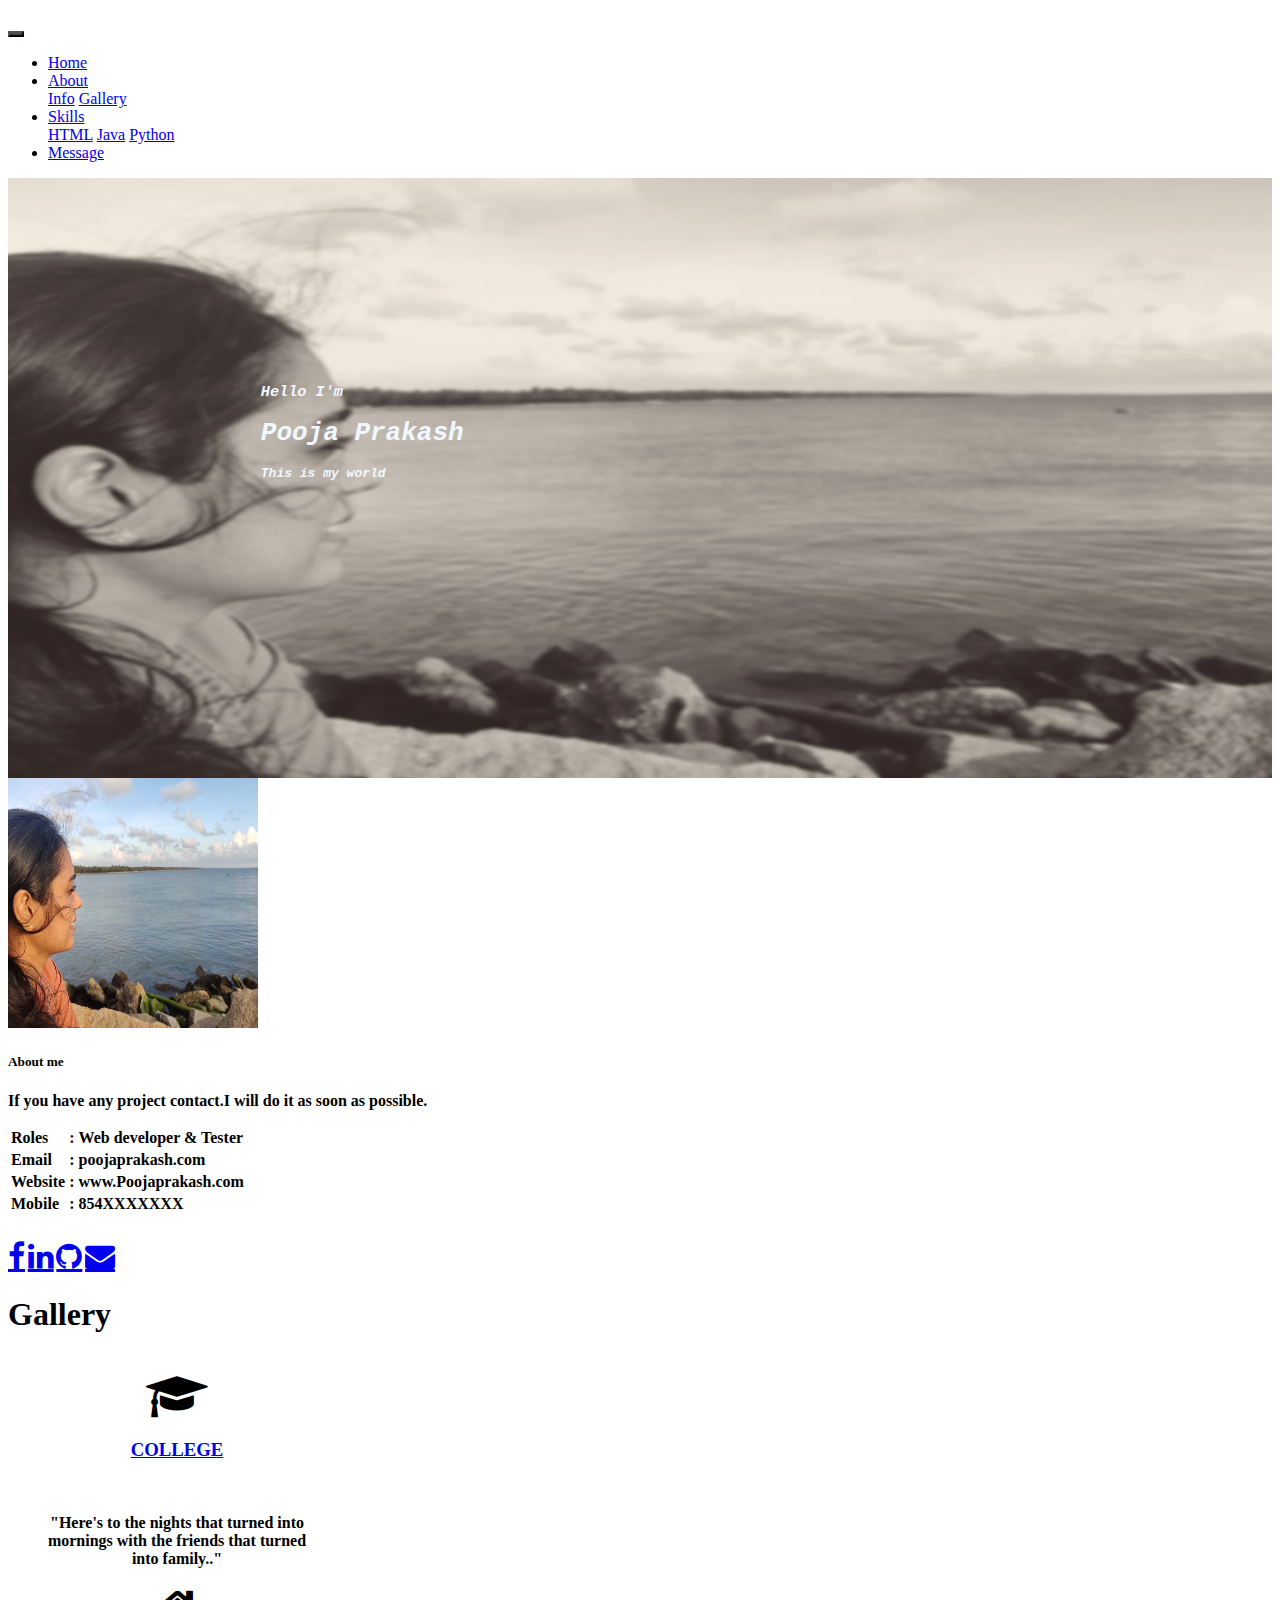
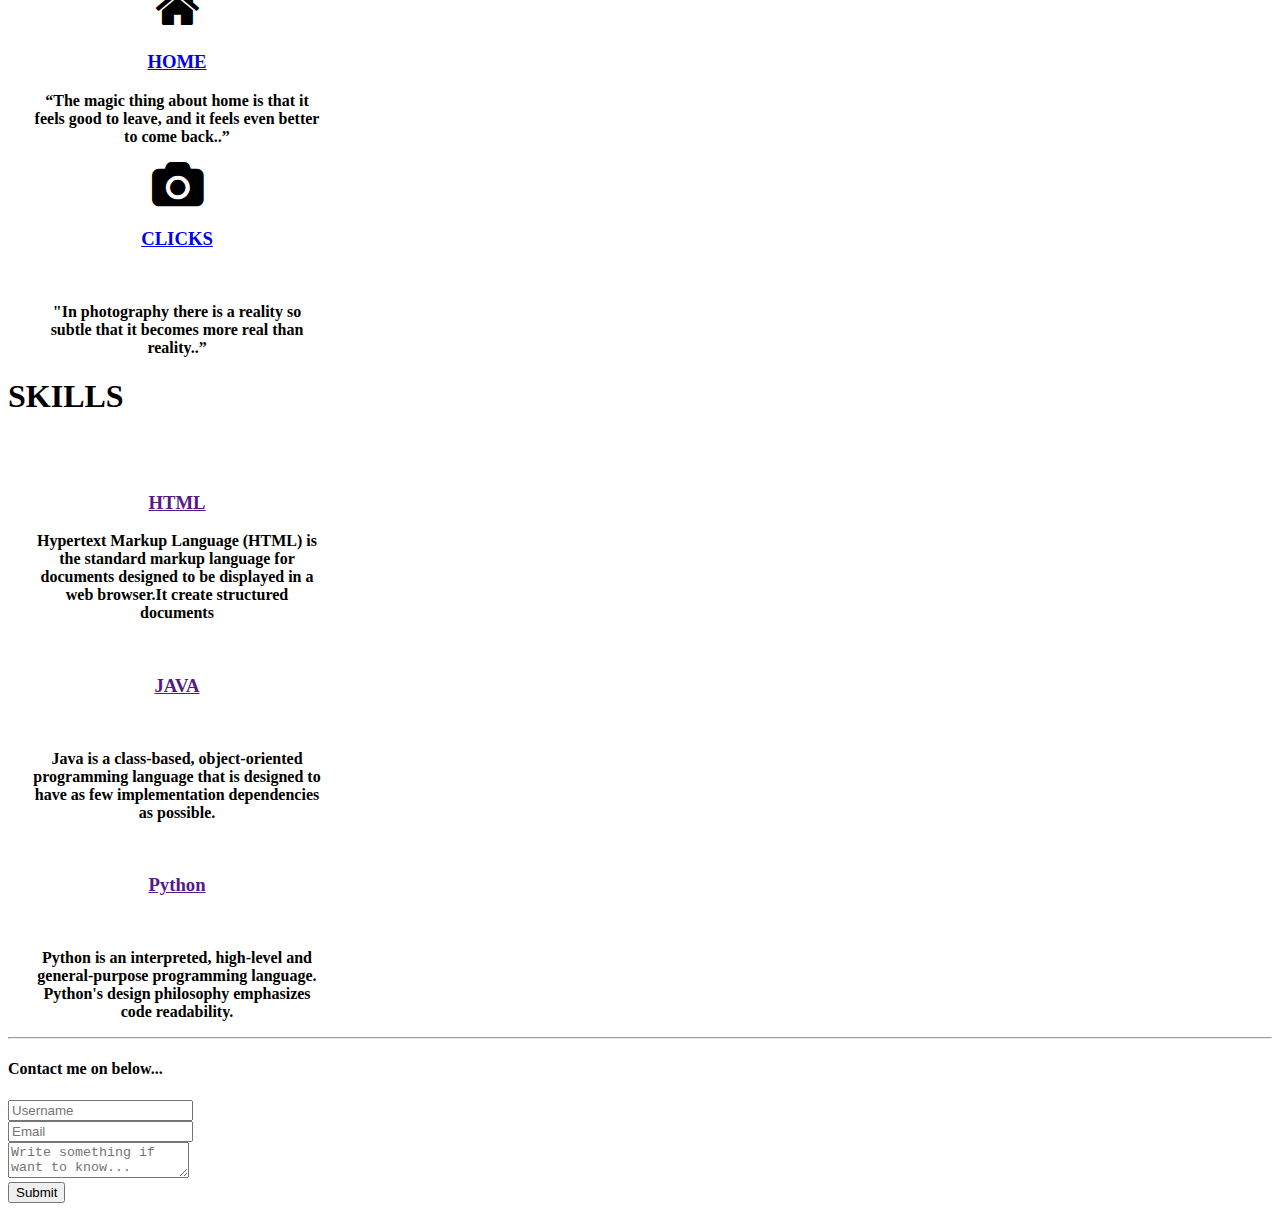
<file: index.html>
<!DOCTYPE html>
<html lang="en" style="scroll-behavior: smooth;">

<head>


  <meta charset="UTF-8">
  <meta name="viewport" content="width=device-width, initial-scale=1.0">
  <title>Poojaprakash</title>
  <link rel="icon" href="images/pooja.jpg" type="image/jpg" sizes="16x16">
  <link rel="stylesheet" href="https://cdnjs.cloudflare.com/ajax/libs/font-awesome/4.7.0/css/font-awesome.min.css">
  
  <link rel="stylsheet" type="text/css" href="style.css">
  <link rel="stylesheet" href="https://cdn.jsdelivr.net/npm/bootstrap@4.5.3/dist/css/bootstrap.min.css" integrity="sha384-TX8t27EcRE3e/ihU7zmQxVncDAy5uIKz4rEkgIXeMed4M0jlfIDPvg6uqKI2xXr2" crossorigin="anonymous">
  <link rel="stylesheet" href="https://cdnjs.cloudflare.com/ajax/libs/font-awesome/4.7.0/css/font-awesome.min.css">
</head>

<body style="scroll-behavior: smooth;">
  <header class="bg-dark">
    <div class="row text-white ">
      <div class="col-md-6 col-9 p-3 pl-5">

        <h2><i></i></h2>
      </div>
      <div class="col-md-6 col-3 my-auto">
        <nav class="navbar navbar-expand-lg navbar-dark bg-dark">

          <button class="navbar-toggler" style="background-color: rgb(77, 67, 67);" type="button" data-toggle="collapse"
            data-target="#navbarSupportedContent" aria-controls="navbarSupportedContent" aria-expanded="false"
            aria-label="Toggle navigation">
            <span class="navbar-toggler-icon"></span>
          </button>

          <div class="collapse navbar-collapse" id="navbarSupportedContent">
            <ul class="navbar-nav ml-auto">
              <li class="nav-item active">
                <a class="nav-link text-wblack" href="index.html">Home<span class="sr-only">(current)</span></a>
              </li>
              <li class="nav-item">
                <a class="nav-link dropdown-toggle text-black" href="#" id="navbarDropdown" role="button"
                  data-toggle="dropdown" aria-haspopup="true" aria-expanded="false">
                  About
                </a>
                <div class="dropdown-menu" aria-labelledby="navbarDropdown">

                  <a class="dropdown-item" href="#about">Info</a>
                  <a class="dropdown-item" href="#gallery">Gallery</a>

                </div>
                </li>

                <li class="nav-item">
                <a class="nav-link dropdown-toggle text-black" href="#" id="navbarDropdown" role="button"
                  data-toggle="dropdown" aria-haspopup="true" aria-expanded="false">
                  Skills
                </a>
              
              
                <div class="dropdown-menu" aria-labelledby="navbarDropdown">

                  <a class="dropdown-item" href="#HTML">HTML</a>
                  <a class="dropdown-item" href="#java">Java</a>
                  <a class="dropdown-item" href="#python">Python</a>
                </div>
              </li>


              <li class="nav-item active">
                <a class="nav-link text-black" href="#message">Message<span class="sr-only">(current)</span></a>
              </li>

            </ul>

          </div>
        </nav>
      </div>

  </header>
<!-- home -->
<section>


<div class="background text-black text-center" style="background-image: url('images/cover.jpg'); width: 100%; height: 600px;background-repeat: no-repeat; background-size: 100% 600px;">
  
  
  <div class="text-header " style="top=40%; width:100%; max-width: 100%; padding-top: 15%; padding-left: 20%; font-family: monospace; color: aliceblue;">
  <h3 ><i>Hello I'm</h3></i>
  <h1><strong></strong><i>Pooja Prakash</h1><strong></h1></i>
  <p><i>This is my world</p></i>
</div>

</div>
</section>

  

  <!-- about -->
  <section class="p-4" style="background-color: rgb(255, 255, 255);">
    <div id="about"></div>
    <div class="container">
      <div class="row m-6 ">
        <div class="col ">
            <div class="card bg-black">
              <div class="card-title my-5">

                <div class="media row">
                  <div class="cd-md-6 colsm-12">
                  <img src="images/pooja.JPG" width="250" height="250" class="img-fluid rounded-top mx-5" alt="">
              </div>
                  <div class="MediaBody ">
                    <div class="cd-md-6 col-12 ">
                      <h5 class="display-4 ml-5">
                   About me
                      </h5>
                      <p class="text-muted ml-5">
                        If you have any project contact.I will do it as soon as possible.

                      <div class="container ml-4">
                        <table class="table table-responsive ">
                          <tr>
                            <td class="text-muted">Roles</td>
                            <td>:</td>
                            <td>Web developer & Tester</td>
                          </tr>

                          <tr>
                            <td class="text-muted">Email</td>
                            <td>:</td>
                            <td>poojaprakash.com</td>
                          </tr>

                          <tr>
                            <td class="text-muted">Website</td>
                            <td>:</td>
                            <td>www.Poojaprakash.com</td>
                          </tr>

                          <tr>
                            <td class="text-muted">Mobile</td>
                            <td>:</td>
                            <td>854XXXXXXX</td>
                          </tr>


                        </table>
                      </div>
                    </div>


                  </div>
                </div>

                <div class="card footer bg-dark">
                  <h6 class="text-center" style="color:rgb(182, 73, 73) ; text-size:50px; color: white;"> <i>

                      <a href="https://www.facebook.com/pooja.prakash.779/" class="fa fa-facebook" style="font-size: 30px;"></a>
                      <a href="https://www.linkedin.com/in/pooja-prakash-77241b1bb/" class="fa fa-linkedin" style="font-size:30px;"></a>
                      <a href="https://github.com/PoojaPrakashm" class="fa fa-github" style="font-size:30px"></a>
                      <a href="#" class="fa fa-envelope" style="font-size:30px"></a>

                    </i>
                  </h6>
                </div>
              </div>
            </div>
          </div>
        
      </div>
  </section>

  <!-- /* gallery*/ -->

  <section >
    <section class="bg-none p-5"  style="background-color: rgb(255, 255, 255);">
      <div id="gallery"></div>
      <div class="container" >

        <h1 class="text-center" style="padding-left: 5; color: black;">Gallery </h1>
        <br>

        <div class="row" style="padding-left: 25px;">
          <div class="col-md-4 bg-none">
            <div class="card" style="width: 18rem; text-align:center; ">

              <i class="fa fa-graduation-cap" aria-hidden="true" style="font-size:48px;color: black;"></i>
              <div class="card-body ">
                <a class="card-title ;text-decoration:black" href="college.html">
                  <h3>COLLEGE</h3>
                </a>
                <br>
                <p class="card-text">"Here's to the nights that turned into mornings with the friends that turned into
                  family.."</p>
                
              </div>
            </div>
          </div>

          <div class="col-md-4">
            <div class="card" style="width: 18rem; text-align:center">

              <i class="fa fa-home" aria-hidden="true" style="font-size:48px;color: black;"></i>
              <div class="card-body">
                <a class="card-title ;text-decoration:black" href="home.html" ><h3>HOME</h3></a>
                <p class="card-text">“The magic thing about home is that it feels good to leave, and it feels even
                  better to come back..”</p>
              </div>
              
            </div>
          </div>



          <div class="col-md-4">
            <div class="card" style="width: 18rem; text-align:center">

              <i class="fa fa-camera" aria-hidden="true" style="font-size:48px;color: black;"></i>
              <div class="card-body">
                <a class="card-title ;text-decoration:black" href="clicks.html" ><h3>CLICKS</h3></a>
      
                </a>
                <br>
                <p class="card-text">"In photography there is a reality so subtle that it becomes more real than
                  reality..”
                </p>
              </div>
            </div>
          </div>


        </div>

    </section>

  </section>



  <!-- skill -->

  <section>
    <section class="bg-none p-5" style="background-color: rgb(255, 255, 255);">
      <div id="skills"></div>
      <div class="container">

        <h1 class="text-center" style="padding-left:; color: black;">SKILLS </h1>
        <br>

        <div class="row" style="padding-left: 25px;">
          <div class="col-md-4 bg-none">
            <div class="card" style="width: 18rem; text-align:center; ">

              <i class="fa fa-graduation-html" aria-hidden="true" style="font-size:48px;color: black;"></i>
              <div class="card-body ">
                <a class="card-title ;text-decoration:black" href="">
                  <h3>HTML</h3>
                </a>

                <p class="card-text">Hypertext Markup Language (HTML) is the standard markup language for documents
                  designed to be displayed in a web browser.It create structured documents </p>
              </div>
            </div>
          </div>





          <div class="col-md-4">
            <div class="card" style="width: 18rem; text-align:center">

              <i class="fa fa-java" aria-hidden="true" style="font-size:48px;color: black;"></i>
              <div class="card-body">
                <a class="card-title ;text-decoration:black" href="">
                  <h3>JAVA</h3>
                  <br>

                </a>
                <p class="card-text">Java is a class-based, object-oriented programming language that is designed to
                  have as few implementation dependencies as possible.

                </p>
              </div>
            </div>
          </div>

          <div class="col-md-4">
            <div class="card" style="width: 18rem; text-align:center">

              <i class="fa fa-python" aria-hidden="true" style="font-size:48px;color: black;"></i>
              <div class="card-body">
                <a class="card-title ;text-decoration:black" href="">
                  <h3>Python</h3>
                  <br>
             
                </a>
                <p class="card-text">Python is an interpreted, high-level and general-purpose programming language.
                  Python's design philosophy emphasizes code readability.
                 
                </p>
              </div>
            </div>
          </div>



        </div>

    </section>

  </section>



  <!-- message -->
  <section class="bg-none p-5" style="background-color: rgb(255, 255, 255);">
    <form id="message" action="https://script.google.com/macros/s/AKfycbwOL1pdfy2MQ0rqz85biR1akm2tIQ_xGTSayxlp/exec" method="POST">
  <div id="contact">
    <div class="container mt-5">
      <span class="bg-dark text-white"></span>
      <hr class="bg-darak">
      <div class="row">
        <div class="col">
          <div class=" card bg-white">
            <div class="card-header">
              <h4 class="my-4">Contact me on below...</h4>
              <form id="" action="https://script.google.com/macros/s/AKfycbwOL1pdfy2MQ0rqz85biR1akm2tIQ_xGTSayxlp/exec" method="POST"></form>
              <div class="form-group">
                <input type="text" placeholder="Username" class="form-control" name="name">


              </div>

              <div class="form-group">
                <input type="text" placeholder="Email" class="form-control" name="email">


              </div>

              <div class="form-group">
                <textarea class="form-control" placeholder="Write something if want to know..." name="message"></textarea>

              </div>

            </div>

            <div class="form-group ml-5">
              <button class="btn btn-success text-white">Submit</button>

            </div>

          </div>
        </div>
      </div>
    </div>
  </div>
  </div>


</section>

  <script src="https://code.jquery.com/jquery-3.5.1.slim.min.js"
    integrity="sha384-DfXdz2htPH0lsSSs5nCTpuj/zy4C+OGpamoFVy38MVBnE+IbbVYUew+OrCXaRkfj"
    crossorigin="anonymous"></script>
  <script src="https://cdn.jsdelivr.net/npm/popper.js@1.16.1/dist/umd/popper.min.js"
    integrity="sha384-9/reFTGAW83EW2RDu2S0VKaIzap3H66lZH81PoYlFhbGU+6BZp6G7niu735Sk7lN"
    crossorigin="anonymous"></script>
  <script src="https://cdn.jsdelivr.net/npm/bootstrap@4.5.3/dist/js/bootstrap.min.js"
    integrity="sha384-w1Q4orYjBQndcko6MimVbzY0tgp4pWB4lZ7lr30WKz0vr/aWKhXdBNmNb5D92v7s"
    crossorigin="anonymous"></script>
</body>

</html>
</file>
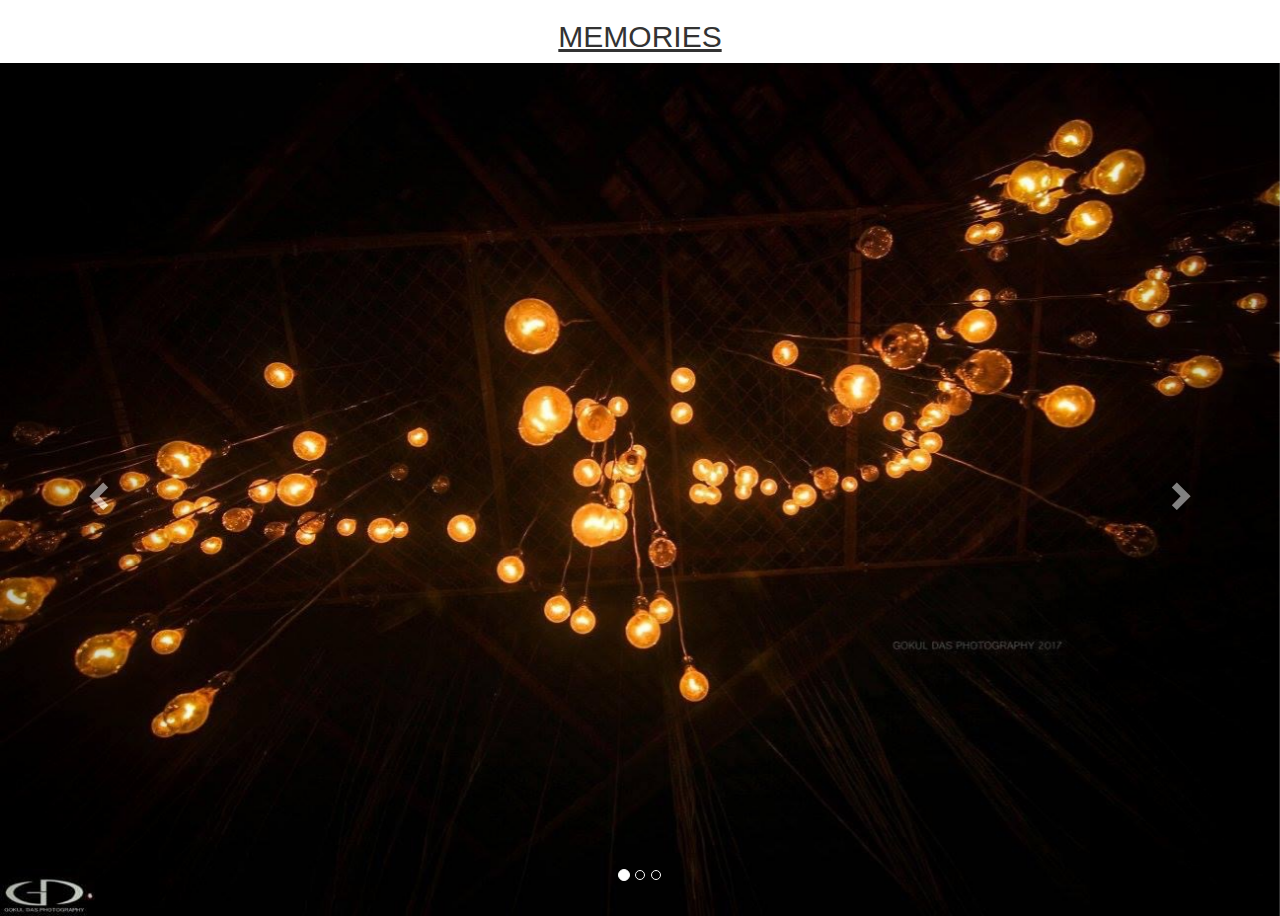
<file: clicks.html>
<!DOCTYPE html>
<html lang="en">
<head>
  <title>college</title>
  <meta charset="utf-8">
  <meta name="viewport" content="width=device-width, initial-scale=1">
  <link rel="stylesheet" href="https://maxcdn.bootstrapcdn.com/bootstrap/3.4.1/css/bootstrap.min.css">
  <script src="https://ajax.googleapis.com/ajax/libs/jquery/3.5.1/jquery.min.js"></script>
  <script src="https://maxcdn.bootstrapcdn.com/bootstrap/3.4.1/js/bootstrap.min.js"></script>
</head>
<body>

<div class="container; text-center">
  <h2 style="text-decoration: underline;" >MEMORIES</h2>  
  <div id="myCarousel" class="carousel slide" data-ride="carousel">
    <!-- Indicators -->
    <ol class="carousel-indicators">
      <li data-target="#myCarousel" data-slide-to="0" class="active"></li>
      <li data-target="#myCarousel" data-slide-to="1"></li>
      <li data-target="#myCarousel" data-slide-to="2"></li>
    </ol>

    <!-- Wrapper for slides -->
    <div class="carousel-inner">
      <div class="item active">
        <img src="images/clicks/1.jpeg" class="img-fluid;" alt="" style="width: 100%;">

      </div>

      <div class="item">
        <img src="images/clicks/2.jpeg" class="img-fluid;" alt="" style="width:100%;">
      </div>
    
      <div class="item">
        <img src="images/clicks/3.jpeg" alt="New york" style="width:100%;">
      </div>
    </div>

   

    <!-- Left and right controls -->
    <a class="left carousel-control" href="#myCarousel" data-slide="prev">
      <span class="glyphicon glyphicon-chevron-left"></span>
      <span class="sr-only">Previous</span>
    </a>
    <a class="right carousel-control" href="#myCarousel" data-slide="next">
      <span class="glyphicon glyphicon-chevron-right"></span>
      <span class="sr-only">Next</span>
    </a>
  </div>
</div>

</body>
</html>
</file>
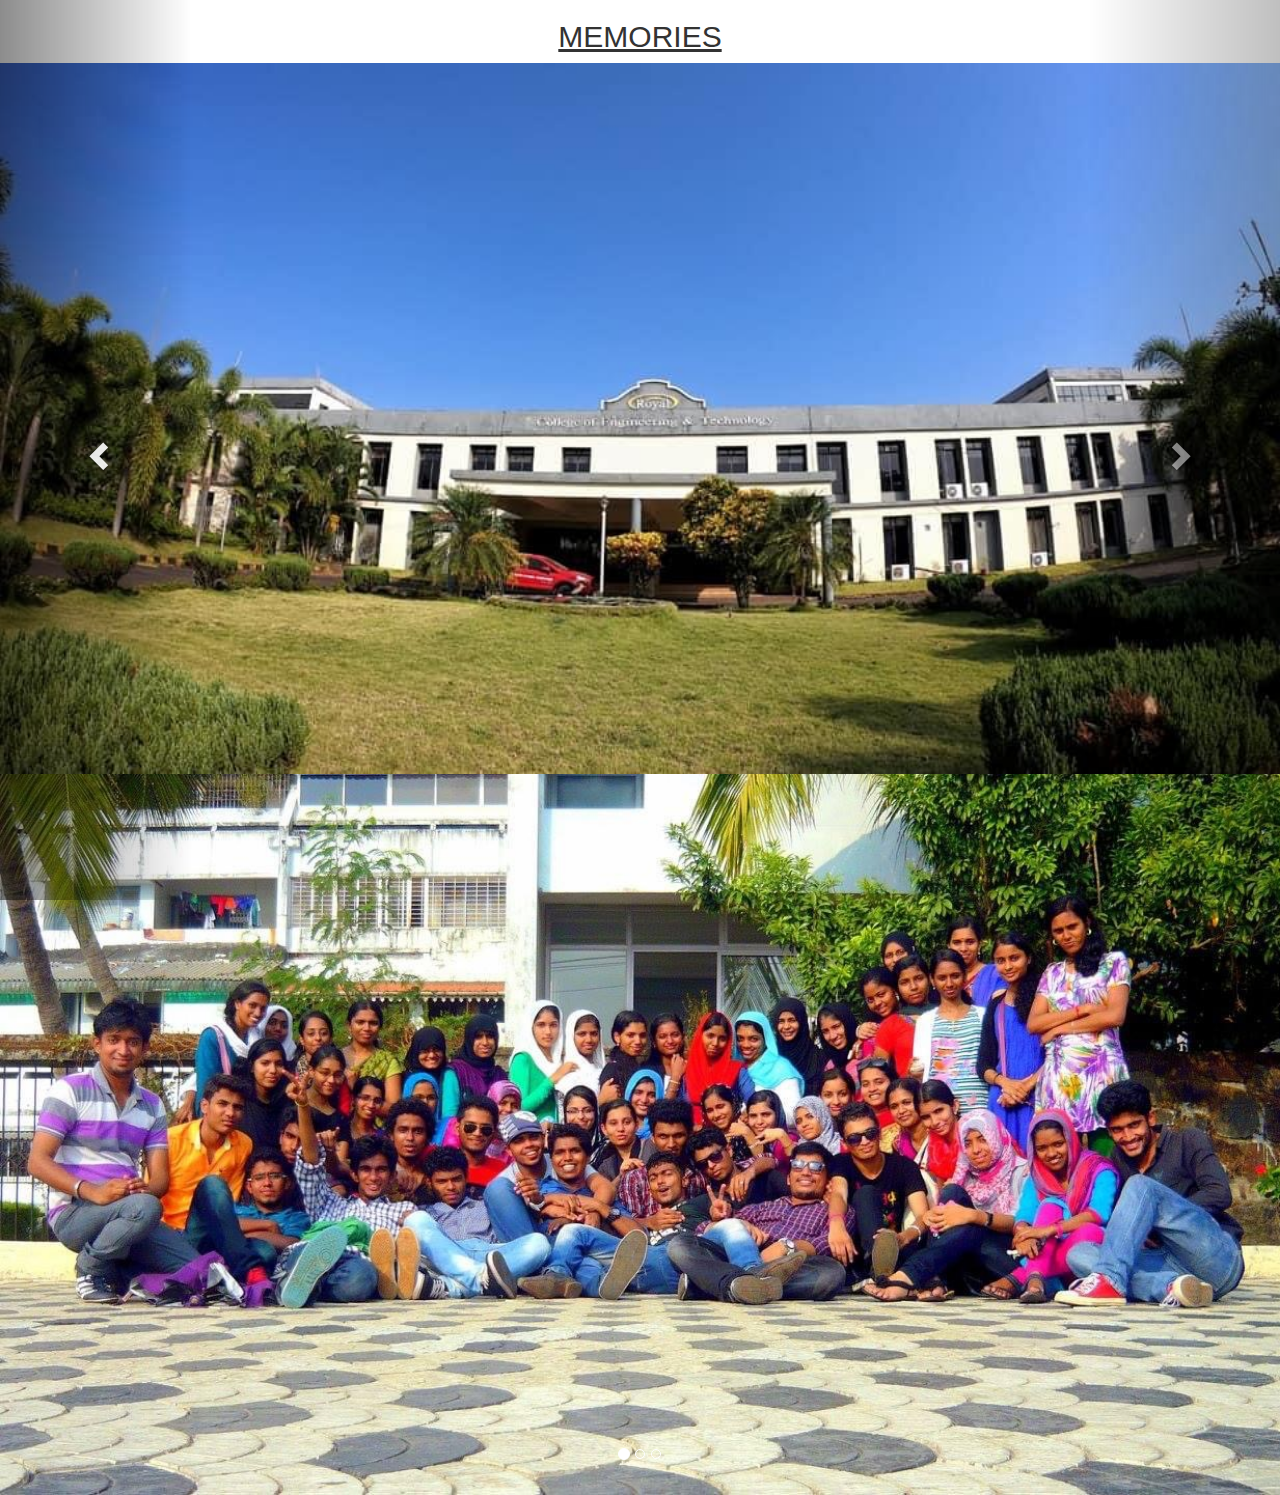
<file: college.html>
<!DOCTYPE html>
<html lang="en">
<head>
  <title>college</title>
  <meta charset="utf-8">
  <meta name="viewport" content="width=device-width, initial-scale=1">
  <link rel="stylesheet" href="https://maxcdn.bootstrapcdn.com/bootstrap/3.4.1/css/bootstrap.min.css">
  <script src="https://ajax.googleapis.com/ajax/libs/jquery/3.5.1/jquery.min.js"></script>
  <script src="https://maxcdn.bootstrapcdn.com/bootstrap/3.4.1/js/bootstrap.min.js"></script>
</head>
<body>

<div class="container; text-center">
  <h2 style="text-decoration: underline;" >MEMORIES</h2>  
  <div id="myCarousel" class="carousel slide" data-ride="carousel">
    <!-- Indicators -->
    <ol class="carousel-indicators">
      <li data-target="#myCarousel" data-slide-to="0" class="active"></li>
      <li data-target="#myCarousel" data-slide-to="1"></li>
      <li data-target="#myCarousel" data-slide-to="2"></li>
    </ol>

    <!-- Wrapper for slides -->
    <div class="carousel-inner">
      <div class="item active">
        <img src="images/college/1.jpeg" class="img-fluid;" alt="" style="width: 100%;">

      </div>

      <div class="item">
        <img src="images/college/2.jpeg" class="img-fluid;" alt="" style="width:100%;">
      </div>
    
      <div class="item">
        <img src="images/college/4.jpeg" alt="New york" style="width:100%;">
      </div>
    </div>

    <div class="item">
        <img src="images/college/3.jpeg" alt="New york" style="width:100%;">
      </div>
    </div>


    <!-- Left and right controls -->
    <a class="left carousel-control" href="#myCarousel" data-slide="prev">
      <span class="glyphicon glyphicon-chevron-left"></span>
      <span class="sr-only">Previous</span>
    </a>
    <a class="right carousel-control" href="#myCarousel" data-slide="next">
      <span class="glyphicon glyphicon-chevron-right"></span>
      <span class="sr-only">Next</span>
    </a>
  </div>
</div>

</body>
</html>
</file>
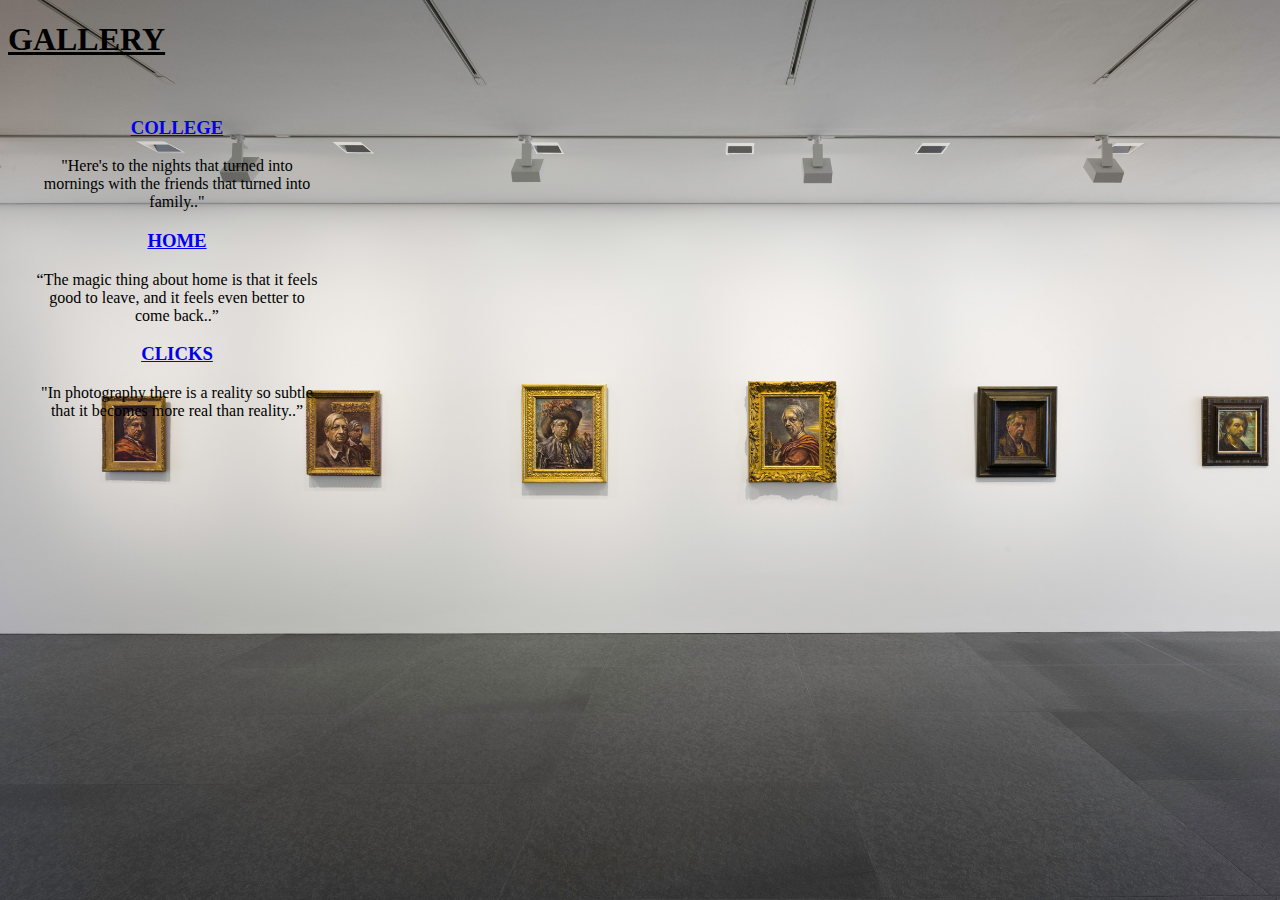
<file: gallery.html>
<!DOCTYPE html>
<html>
<head>
<style>
body {
  background-image: url('images/gal.jpg');
  background-repeat: no-repeat;
  background-attachment: fixed;  
  background-size: cover;
}

</style>
<link rel="stylesheet" href="https://cdn.jsdelivr.net/npm/bootstrap@4.5.3/dist/css/bootstrap.min.css" integrity="sha384-TX8t27EcRE3e/ihU7zmQxVncDAy5uIKz4rEkgIXeMed4M0jlfIDPvg6uqKI2xXr2" crossorigin="anonymous">

</head>
<body> 

    <div class="row justify-content-center">
        <h1 class="text-center" style=" color:rgb(0, 0, 0); text-decoration: underline;">GALLERY </h1>
    </div>
    <br>

    <section>
        <section class="bg-none p-5">
          <div class="container">
           
            <div class="row"style="padding-left: 25px;">
              <div class="col-md-4 bg-none">
              <div class="card" style="width: 18rem; text-align:center; ">
                
                <i class="fa fa-graduation-cap" aria-hidden="true" style="font-size:48px;color: black;"></i>
                  <div class="card-body ">
                      <a class="card-title ;text-decoration:black" href="college.html" ><h3>COLLEGE</h3></a>
                      
                    <p class="card-text">"Here's to the nights that turned into mornings with the friends that turned into family.."</p>
                  </div>
              </div>
              </div>
  
              <div class="col-md-4">
              <div class="card" style="width: 18rem; text-align:center">
                
                <i class="fa fa-home" aria-hidden="true" style="font-size:48px;color: black;"></i>
                  <div class="card-body">
                    <a class="card-title ;text-decoration:black" href="home.html" ><h3>HOME</h3></a>
                    <p class="card-text">“The magic thing about home is that it feels good to leave, and it feels even better to come back..”</p>
                  </div>
              </div>
              </div>
      
  
  
              <div class="col-md-4">
              <div class="card" style="width: 18rem; text-align:center">
                
                <i class="fa fa-camera" aria-hidden="true" style="font-size:48px;color: black;"></i>
                  <div class="card-body">
                    <a class="card-title ;text-decoration:black" href="clicks.html" ><h3>CLICKS</h3></a>
                    <p class="card-text">"In photography there is a reality so subtle that it becomes more real than reality..”
                    </p>
                  </div>
              </div>
              </div>
      
      
          </div>
      
        </section>
      
      </section>
</body>
</html>
</file>
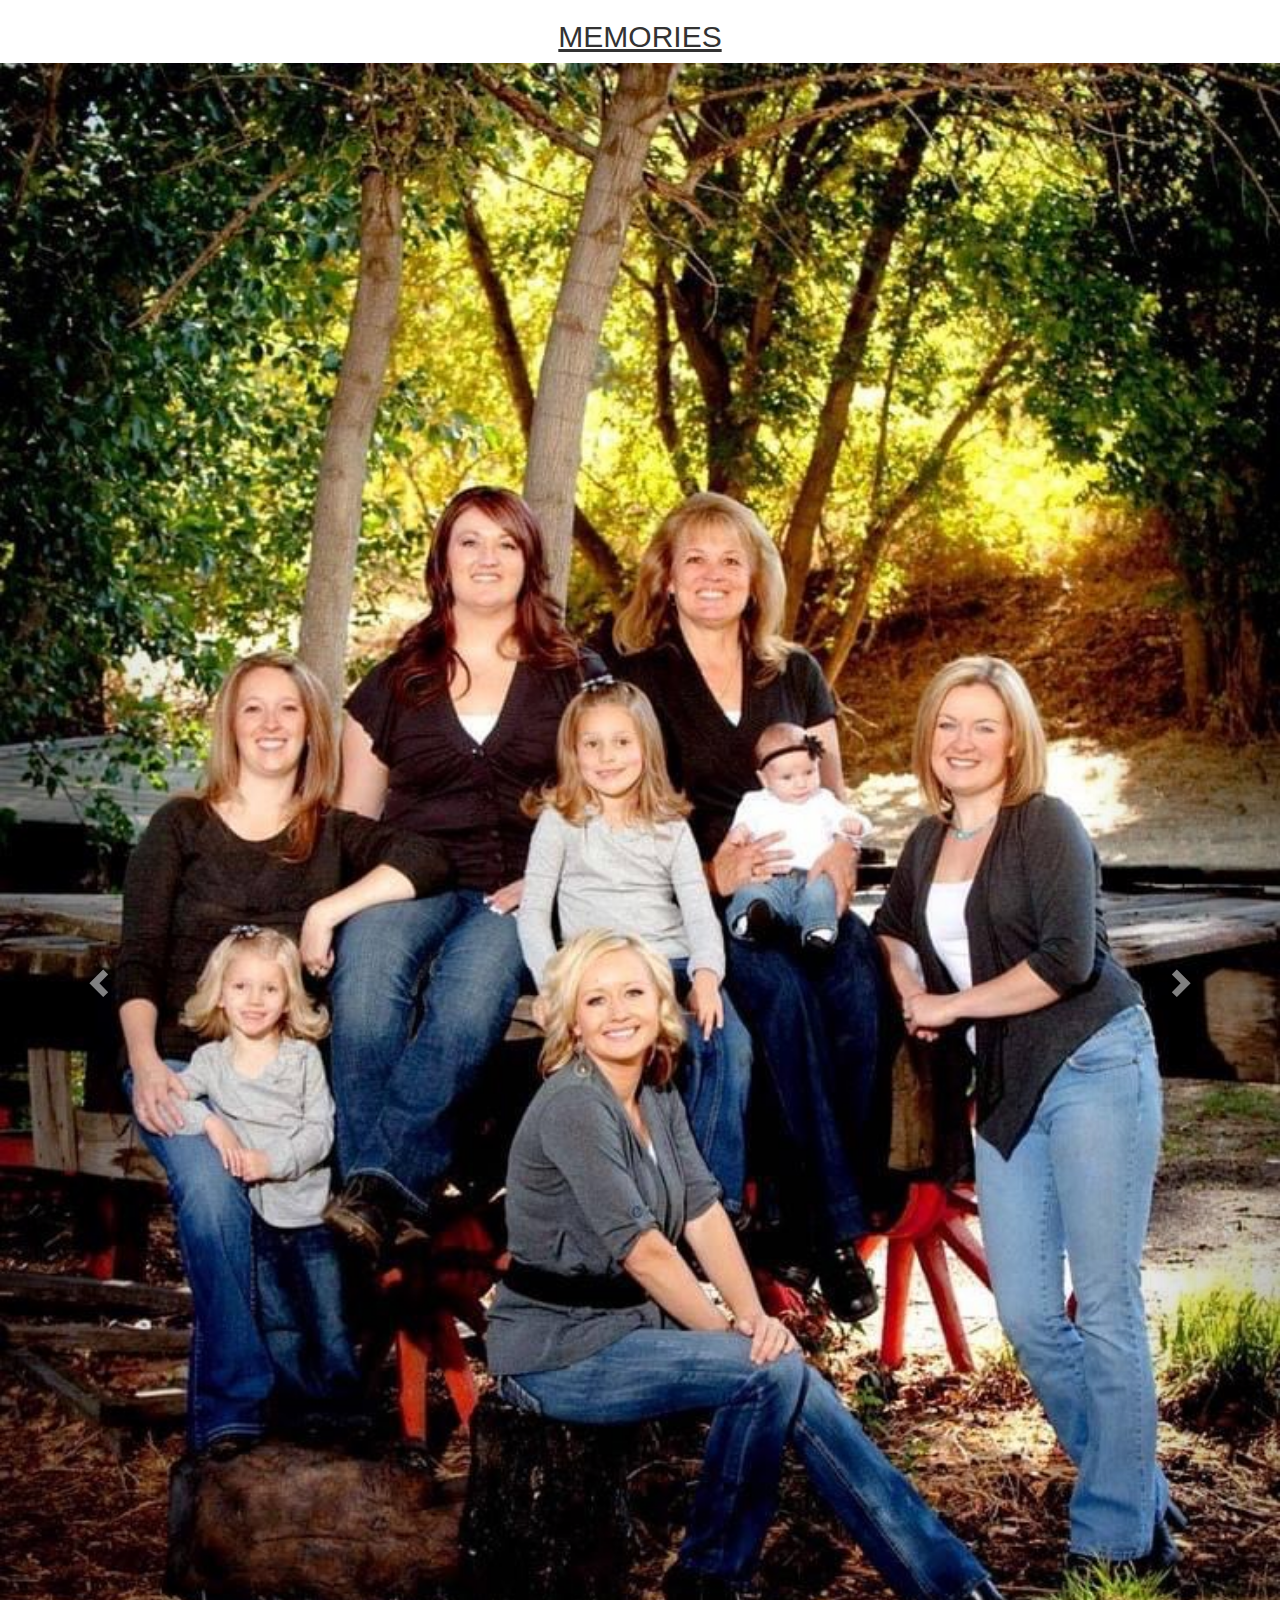
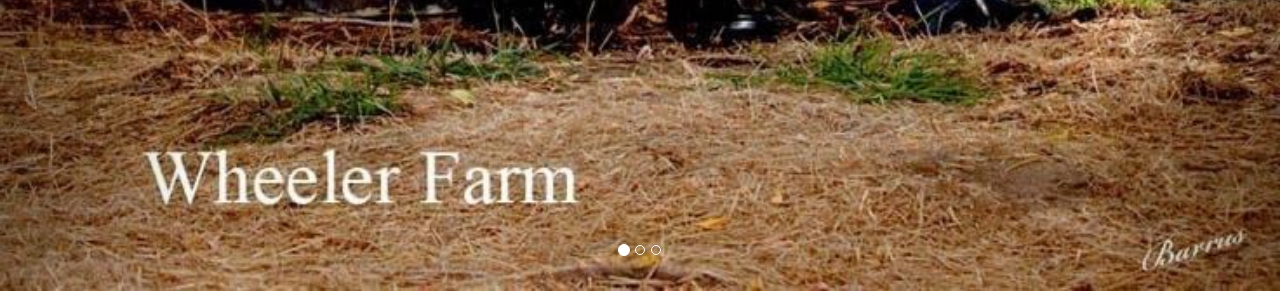
<file: home.html>
<!DOCTYPE html>
<html lang="en">
<head>
  <title>college</title>
  <meta charset="utf-8">
  <meta name="viewport" content="width=device-width, initial-scale=1">
  <link rel="stylesheet" href="https://maxcdn.bootstrapcdn.com/bootstrap/3.4.1/css/bootstrap.min.css">
  <script src="https://ajax.googleapis.com/ajax/libs/jquery/3.5.1/jquery.min.js"></script>
  <script src="https://maxcdn.bootstrapcdn.com/bootstrap/3.4.1/js/bootstrap.min.js"></script>
</head>
<body>

<div class="container; text-center">
  <h2 style="text-decoration: underline;" >MEMORIES</h2>  
  <div id="myCarousel" class="carousel slide" data-ride="carousel">
    <!-- Indicators -->
    <ol class="carousel-indicators">
      <li data-target="#myCarousel" data-slide-to="0" class="active"></li>
      <li data-target="#myCarousel" data-slide-to="1"></li>
      <li data-target="#myCarousel" data-slide-to="2"></li>
    </ol>

    <!-- Wrapper for slides -->
    <div class="carousel-inner">
      <div class="item active">
        <img src="images/home/1.jpeg" class="img-fluid;" alt="" style="width: 100%;">

      </div>

      <div class="item">
        <img src="images/home/2.jpeg"img-fluid;" alt="" style="width:100%;">
      </div>
    
      <div class="item">
        <img src="images/home/3.jpeg" alt="" style="width:100%;">
      </div>
    </div>

    

    <!-- Left and right controls -->
    <a class="left carousel-control" href="#myCarousel" data-slide="prev">
      <span class="glyphicon glyphicon-chevron-left"></span>
      <span class="sr-only">Previous</span>
    </a>
    <a class="right carousel-control" href="#myCarousel" data-slide="next">
      <span class="glyphicon glyphicon-chevron-right"></span>
      <span class="sr-only">Next</span>
    </a>
  </div>
</div>

</body>
</html>
</file>
<file: style.css>
body{
    background-color:#f6f5f5;
    margin: 0px;
    padding: 0px;

}
ul{
    list-style: none;

}
a{
    text-decoration: none;
}
section{
    width: 100%;
    height: 95vh;
    background-image: url("../images/13.jpg");
    background-repeat:no-repeat;
    background-size: cover;
}
.text-container p:nth-child(1)
{
    font-family: calibri;
    font-weight:bold;
    color: #6d6d6d;
    font-size: 22px;
}

.text-container p:nth-child(2)
{
    font-family: calibri;
    font-weight:bold;
    letter-spacing: 1px;
    color: #1a1a1a;
    font-size: 60px;
}

.text-container p:nth-child(3)
{
   font-family: myrid pro regular;
   color: #403e3e;
   font-size: 30px;
   line-height: 0px;
}

.text-container p
{
line-height: 0px;
margin:45px 0px 25px;
}

.text-container {
position: absolute;
left: 30%;
top: 42%;
transform: translate(-13%,-42%);
}
</file>
